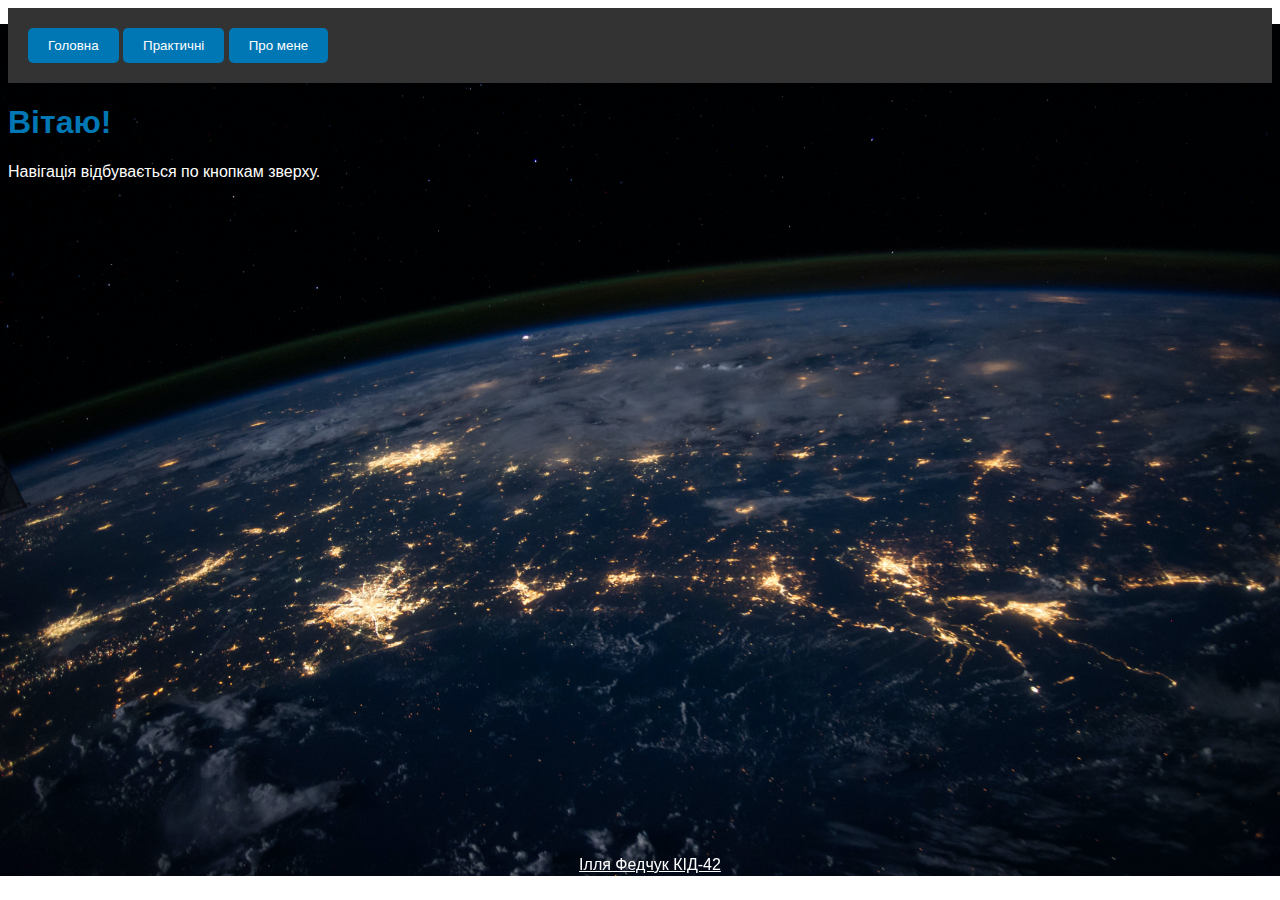
<file: index.html>
<!DOCTYPE html>
<html>

<head>
  <title>Вебсайт</title>
  <link rel="stylesheet" href="style.css">
</head>

<body>

  <header>
    <button onclick="location.href='index.html'">Головна</button>
    <button onclick="location.href='prac.html'">Практичні</button>
    <button onclick="location.href='me.html'">Про мене</button>
  </header>

  <h1>Вітаю!</h1>

  <p>Навігація відбувається по кнопкам зверху.</p>

  <footer>
    <p><a href="https://t.me/Raywer" style="color:white;">Ілля Федчук КІД-42</a></p>
  </footer>



</body>

</html>
</file>
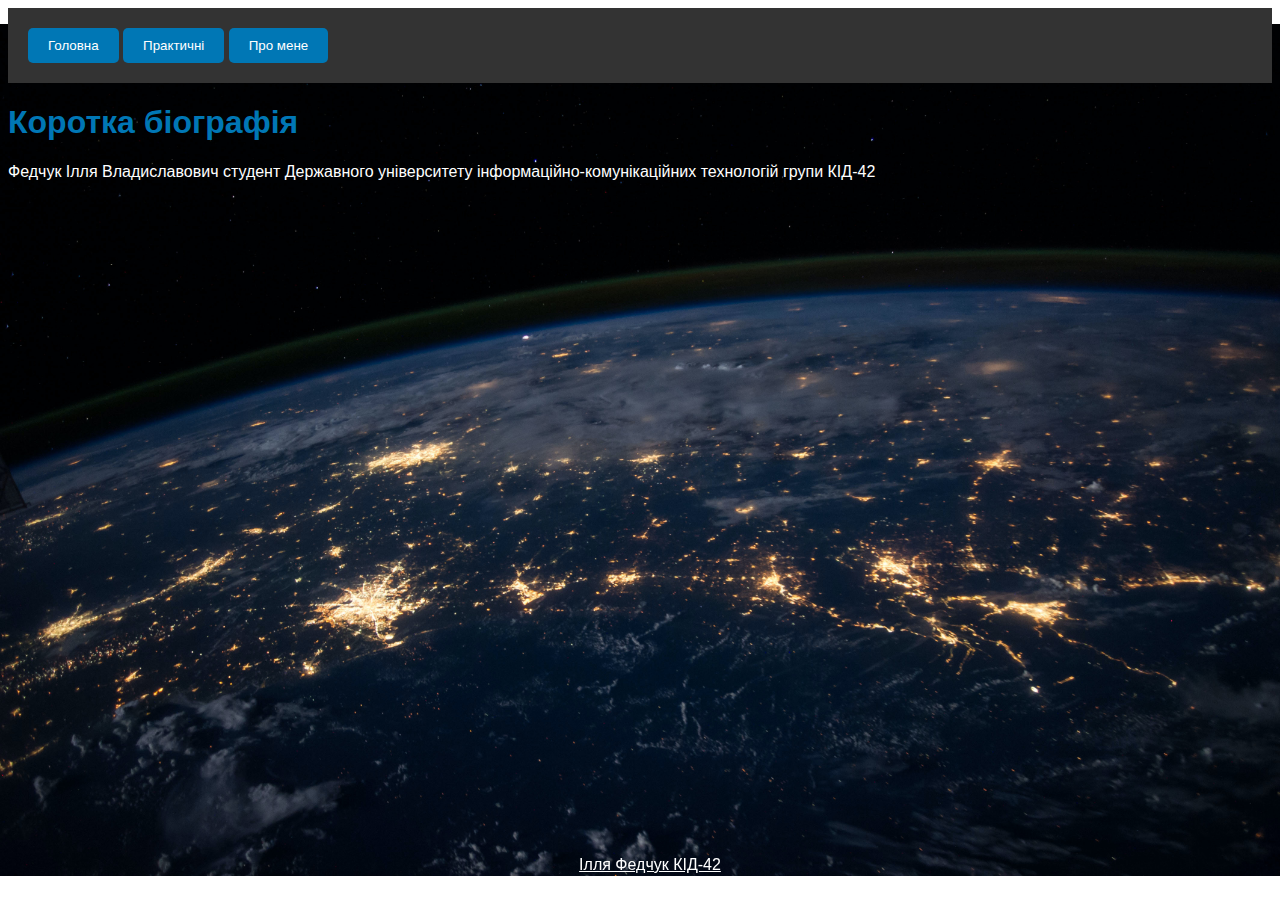
<file: me.html>
<!DOCTYPE html>
<html>
<head>
  <title>Про мене</title>
  <link rel="stylesheet" href="style.css"> 
</head>

<body>

    <header>
        <nav>
          <button onclick="location.href='index.html'">Головна</button>
          <button onclick="location.href='prac.html'">Практичні</button>
          <button onclick="location.href='me.html'">Про мене</button>
        </nav>
      </header>

  <h1>Коротка біографія </h1>
<p>Федчук Ілля Владиславович студент Державного університету інформаційно-комунікаційних технологій групи КІД-42 </p>
 
  
  <footer>
    <p><a href="https://t.me/Raywer" style="color:white;">Ілля Федчук КІД-42</a></p>
  </footer>

</body>
</html>
</file>
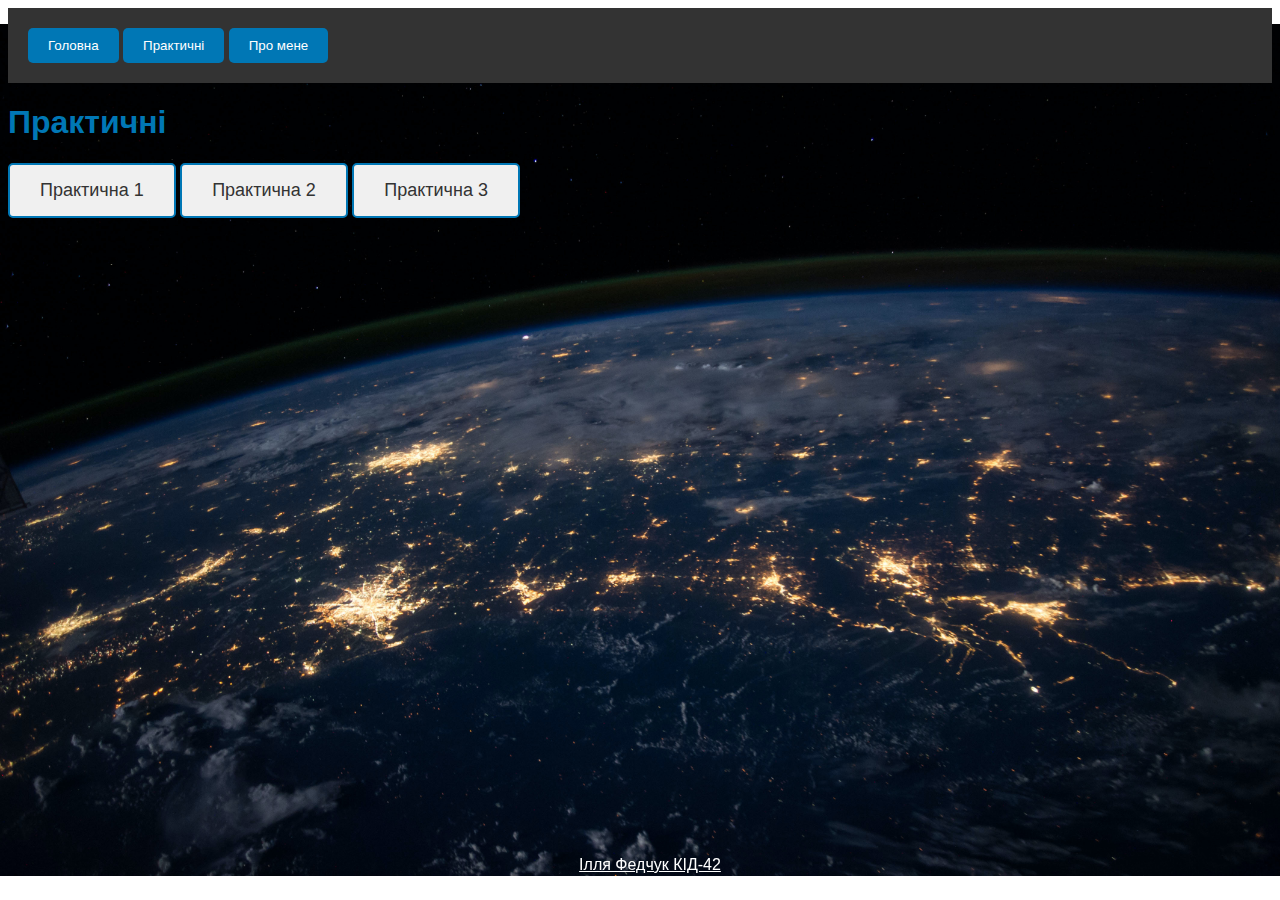
<file: prac.html>
<!DOCTYPE html>
<html>
<head>
  <title>Лабораторні</title>
  <link rel="stylesheet" href="style.css">
</head>

<body>

  <header>
    <nav>
      <button onclick="location.href='index.html'">Головна</button>
      <button onclick="location.href='prac.html'">Практичні</button>
      <button onclick="location.href='me.html'">Про мене</button>
    </nav>
  </header>

  <h1>Практичні</h1>
  
  <button class="practical-button" onclick="location.href='practise/prac1.html '">Практична 1</button>
  <button class="practical-button" onclick="location.href='practise/prac2.html '">Практична 2</button>
  <button class="practical-button" onclick="location.href='practise/prac3.html '">Практична 3</button>



  <footer>
    <p><a href="https://t.me/Raywer" style="color:white;">Ілля Федчук КІД-42</a></p>
  </footer>

</body>
</html>
</file>
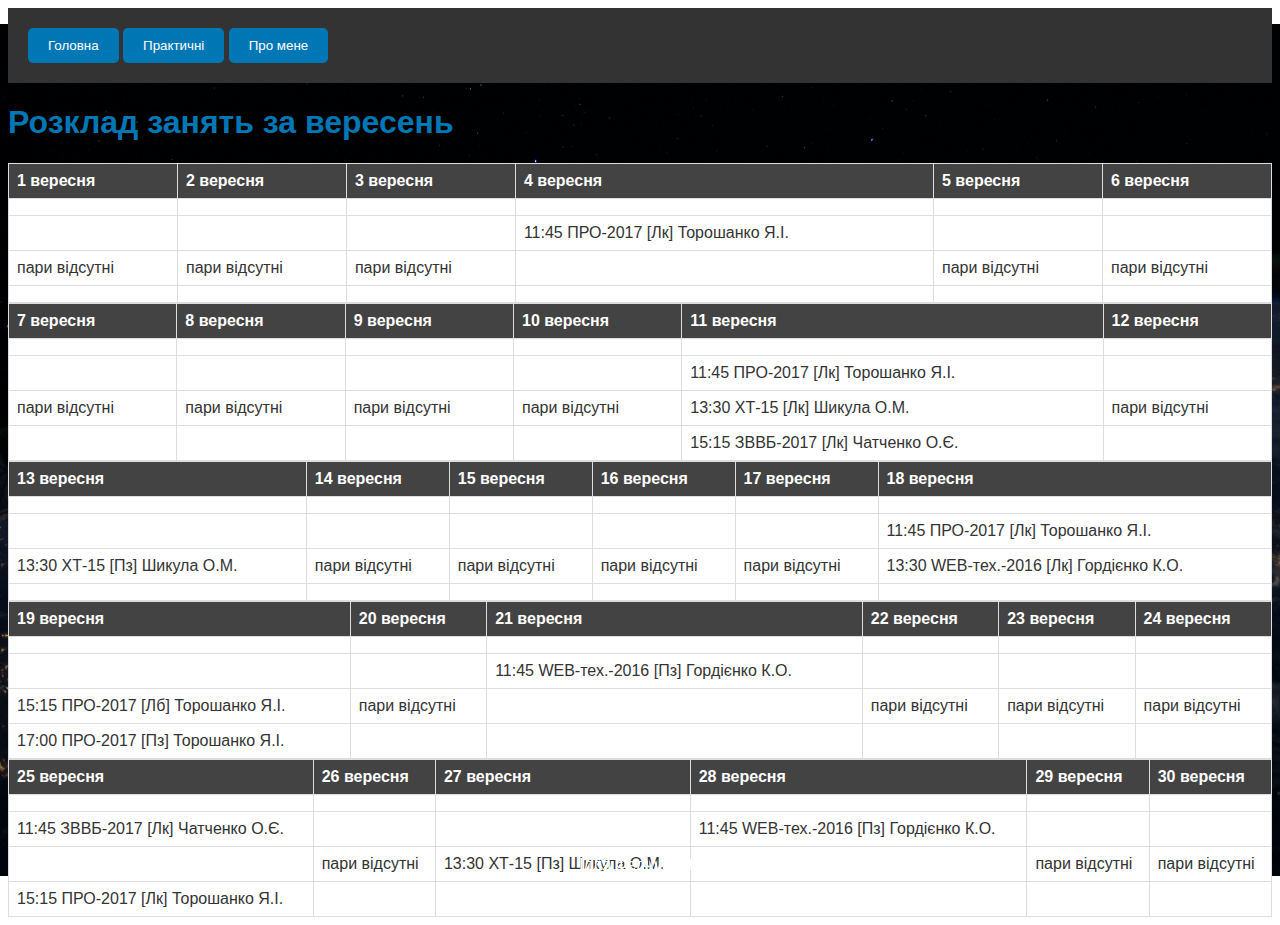
<file: practise/prac1.html>
<!DOCTYPE html>
<html lang="uk">

<head>
    <meta charset="UTF-8">
    <meta name="viewport" content="width=device-width, initial-scale=1.0">
    <title>Практична робота 1 - Розклад занять</title>
    <link rel="stylesheet" href="../style.css">
</head>

<body>
    <header>
        <nav>
            <button onclick="location.href='../index.html'">Головна</button>
            <button onclick="location.href='../prac.html'">Практичні</button>
            <button onclick="location.href='../me.html'">Про мене</button>
        </nav>
    </header>

    <h1>Розклад занять за вересень</h1>

    <table>
        <thead>
          <tr>
            <th>1 вересня</th>
            <th>2 вересня</th>
            <th>3 вересня</th>
            <th>4 вересня</th>
            <th>5 вересня</th>
            <th>6 вересня</th>
          </tr>
        </thead>
        <tbody>
          <tr>
            <td></td>
            <td></td>
            <td></td>
            <td></td>
            <td></td>
            <td></td>
          </tr>
          <tr>
            <td></td>
            <td></td>
            <td></td>
            <td>11:45 ПРО-2017 [Лк] Торошанко Я.І.</td>
            <td></td>
            <td></td>
          </tr>
          <tr>
            <td>пари відсутні</td>
            <td>пари відсутні</td>
            <td>пари відсутні</td>
            <td></td>
            <td>пари відсутні</td>
            <td>пари відсутні</td>
          </tr>
          <tr>
            <td></td>
            <td></td>
            <td></td>
            <td></td>
            <td></td>
            <td></td>
          </tr>
        </tbody>
      </table>

      <table>
        <thead>
          <tr>
            <th>7 вересня &nbsp</th>
            <th>8 вересня &nbsp</th>
            <th>9 вересня &nbsp</th>
            <th>10 вересня</th>
            <th>11 вересня</th>
            <th>12 вересня</th>
          </tr>
        </thead>
        <tbody>
          <tr>
            <td></td>
            <td></td>
            <td></td>
            <td></td>
            <td></td>
            <td></td>
          </tr>
          <tr>
            <td></td>
            <td></td>
            <td></td>
            <td></td>
            <td>11:45 ПРО-2017 [Лк] Торошанко Я.І.</td>
            <td></td>
          </tr>
          <tr>
            <td>пари відсутні</td>
            <td>пари відсутні</td>
            <td>пари відсутні</td>
            <td>пари відсутні</td>
            <td>13:30 ХТ-15 [Лк] Шикула О.М.</td>
            <td>пари відсутні</td>
          </tr>
          <tr>
            <td></td>
            <td></td>
            <td></td>
            <td></td>
            <td>15:15 ЗВВБ-2017 [Лк] Чатченко О.Є.</td>
            <td></td>
          </tr>
        </tbody>
      </table>


      <table>
        <thead>
          <tr>
            <th>13 вересня</th>
            <th>14 вересня</th>
            <th>15 вересня</th>
            <th>16 вересня</th>
            <th>17 вересня</th>
            <th>18 вересня</th>
          </tr>
        </thead>
        <tbody>
          <tr>
            <td></td>
            <td></td>
            <td></td>
            <td></td>
            <td></td>
            <td></td>
          </tr>
          <tr>
            <td></td>
            <td></td>
            <td></td>
            <td></td>
            <td></td>
            <td>11:45 ПРО-2017 [Лк] Торошанко Я.І.</td>
          </tr>
          <tr>
            <td>13:30 ХТ-15 [Пз] Шикула О.М.</td>
            <td>пари відсутні</td>
            <td>пари відсутні</td>
            <td>пари відсутні</td>
            <td>пари відсутні</td>
            <td>13:30 WEB-тех.-2016 [Лк] Гордієнко К.О.</td>
          </tr>
          <tr>
            <td></td>
            <td></td>
            <td></td>
            <td></td>
            <td></td>
            <td></td>
          </tr>
        </tbody>
      </table>


      <table>
        <thead>
          <tr>
            <th>19 вересня</th>
            <th>20 вересня</th>
            <th>21 вересня</th>
            <th>22 вересня</th>
            <th>23 вересня</th>
            <th>24 вересня</th>
          </tr>
        </thead>
        <tbody>
          <tr>
            <td></td>
            <td></td>
            <td></td>
            <td></td>
            <td></td>
            <td></td>
          </tr>
          <tr>
            <td></td>
            <td></td>
            <td>11:45 WEB-тех.-2016 [Пз] Гордієнко К.О.</td>
            <td></td>
            <td></td>
            <td></td>
          </tr>
          <tr>
            <td>15:15 ПРО-2017 [Лб] Торошанко Я.І.</td>
            <td>пари відсутні</td>
            <td></td>
            <td>пари відсутні</td>
            <td>пари відсутні</td>
            <td>пари відсутні</td>
          </tr>
          <tr>
            <td>17:00 ПРО-2017 [Пз] Торошанко Я.І.</td>
            <td></td>
            <td></td>
            <td></td>
            <td></td>
            <td></td>
          </tr>
        </tbody>
      </table>



      <table>
        <thead>
          <tr>
            <th>25 вересня</th>
            <th>26 вересня</th>
            <th>27 вересня</th>
            <th>28 вересня</th>
            <th>29 вересня</th>
            <th>30 вересня</th>
          </tr>
        </thead>
        <tbody>
            <tr>
              <td></td>
              <td></td>
              <td></td>
              <td></td>
              <td></td>
              <td></td>
            </tr>
            <tr>
              <td>11:45 ЗВВБ-2017 [Лк] Чатченко О.Є.</td>
              <td></td>
              <td></td>
              <td>11:45 WEB-тех.-2016 [Пз] Гордієнко К.О.</td>
              <td></td>
              <td></td>
            </tr>
            <tr>
              <td></td>
              <td>пари відсутні</td>
              <td>13:30 ХТ-15 [Пз] Шикула О.М.</td>
              <td></td>
              <td>пари відсутні</td>
              <td>пари відсутні</td>
            </tr>
            <tr>
              <td>15:15 ПРО-2017 [Лк] Торошанко Я.І.</td>
              <td></td>
              <td></td>
              <td></td>
              <td></td>
              <td></td>
            </tr>
          </tbody>
      </table>


    <footer>
        <p><a href="https://t.me/Raywer" style="color:white;">Ілля Федчук КІД-42</a></p>
    </footer>
</body>

</html>
</file>
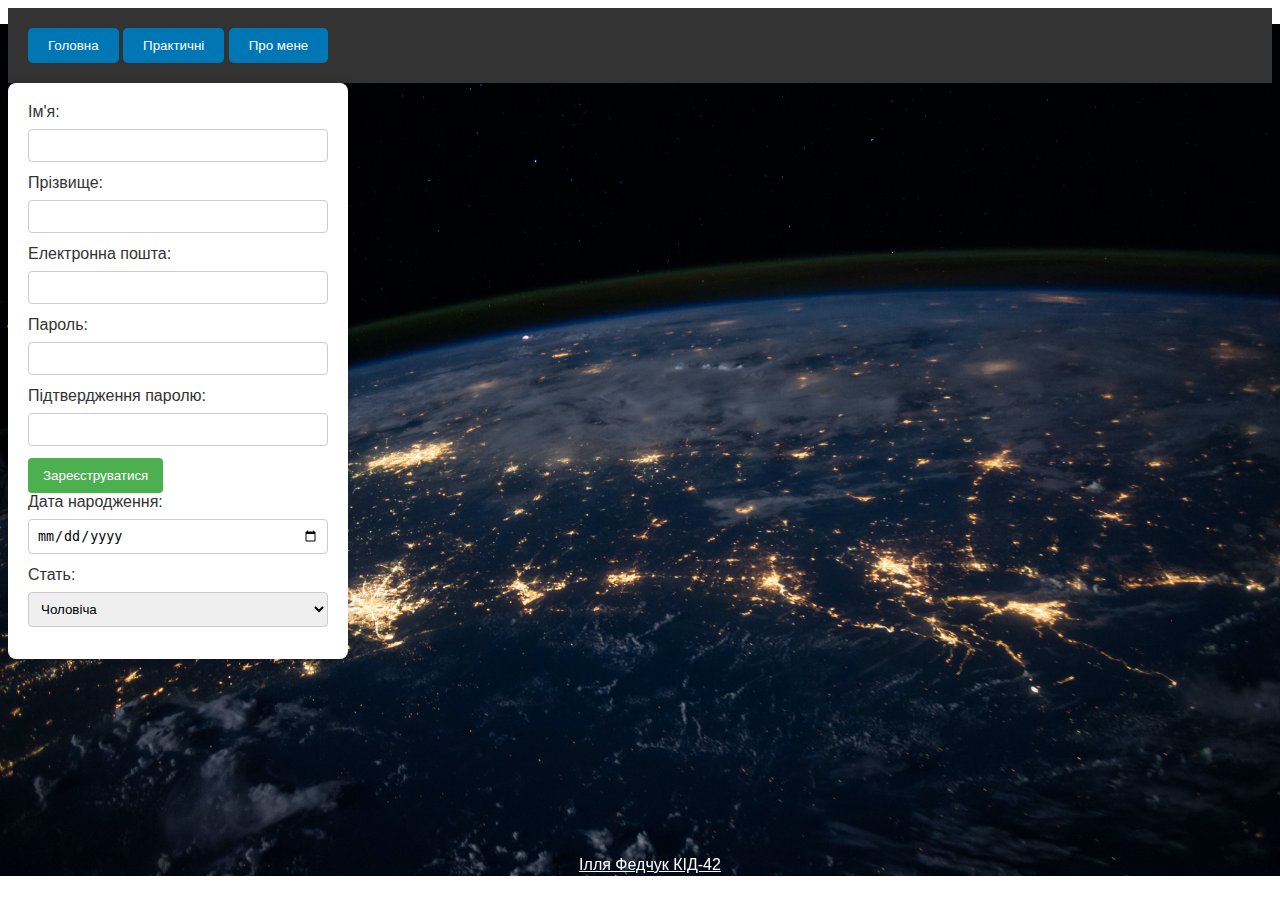
<file: practise/prac2.html>
<!DOCTYPE html>
<html lang="uk">

<head>
    <meta charset="UTF-8">
    <meta name="viewport" content="width=device-width, initial-scale=1.0">
    <title>Практична робота 2 - Форма</title>
    <link rel="stylesheet" href="../style.css">
</head>

<body>
    <header>
        <nav>
            <button onclick="location.href='../index.html'">Головна</button>
            <button onclick="location.href='../prac.html'">Практичні</button>
            <button onclick="location.href='../me.html'">Про мене</button>
        </nav>
    </header>

    

  
 

  
  <form action="https://webhook.site/99ff1283-1589-4351-8746-d509fc036545" method="POST">
    
    <label for="name">Ім'я:</label>
    <input type="text" id="name" name="name" required>

    
    <label for="surname">Прізвище:</label>
    <input type="text" id="surname" name="surname" required>

    
    <label for="email">Електронна пошта:</label>
    <input type="email" id="email" name="email" required>

    
    <label for="password">Пароль:</label>
    <input type="password" id="password" name="password" required>

    
    <label for="confirmPassword">Підтвердження паролю:</label>
    <input type="password" id="confirmPassword" name="confirmPassword" required>

    
    <input type="submit" value="Зареєструватися">

    
    <label for="birthdate">Дата народження:</label>
    <input type="date" id="birthdate" name="birthdate">

    <label for="gender">Стать:</label>
    <select id="gender" name="gender">
      <option value="male">Чоловіча</option>
      <option value="female">Жіноча</option>
    </select>
  </form>

</body>
</html>


    <footer>
        <p><a href="https://t.me/Raywer" style="color:white;">Ілля Федчук КІД-42</a></p>
    </footer>
</body>

</html>
</file>
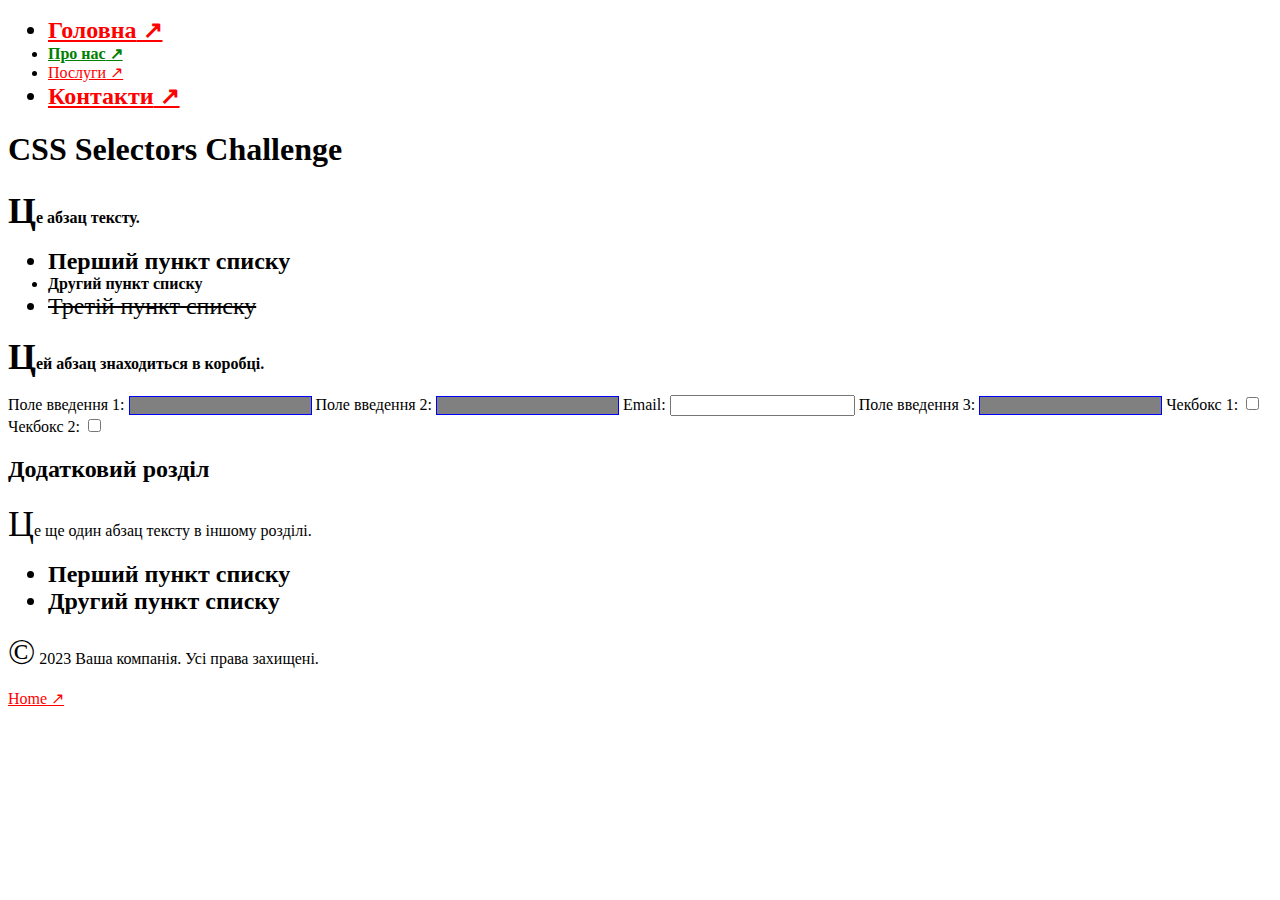
<file: practise/prac3.html>
<!DOCTYPE html>
<html lang="en">
<head>
    <meta charset="UTF-8">
    <meta name="viewport" content="width=device-width, initial-scale=1.0">
    <link rel="stylesheet" href="../task3.css">
    <title>CSS Selectors Challenge</title>
</head>
<body>
    <header>
        <nav>
            <ul>
                <li><a href="#">Головна</a></li>
                <li><a href="https://example.com">Про нас</a></li>
                <li><a href="#">Послуги</a></li>
                <li><a href="http://notrealsite.ua">Контакти</a></li>
            </ul>
        </nav>
    </header>
    <div class="container">
        <h1>CSS Selectors Challenge</h1>
        <p>Це абзац тексту.</p>
        <ul>
            <li>Перший пункт списку</li>
            <li class="special">Другий пункт списку</li>
            <li>Третій пункт списку</li>
        </ul>
        <div class="box">
            <p>Цей абзац знаходиться в коробці.</p>
        </div>
        <form>
            <label for="input1">Поле введення 1:</label>
            <input type="text" id="input1">
            <label for="input2">Поле введення 2:</label>
            <input type="text" id="input2" disabled>
            <label for="email1">Email:</label>
            <input type="email" id="email1">
            <label for="input3">Поле введення 3:</label>
            <input type="text" id="input3">
            <label for="check1">Чекбокс 1:</label>
            <input type="checkbox" id="check1">
            <label for="check2">Чекбокс 2:</label>
            <input type="checkbox" id="check2">
        </form>
    </div>
    <section>
        <h2>Додатковий розділ</h2>
        <p>Це ще один абзац тексту в іншому розділі.</p>
        <ul>
            <li>Перший пункт списку</li>
            <li>Другий пункт списку</li>
        </ul>
    </section>
    <footer>
        <p>&copy; 2023 Ваша компанія. Усі права захищені.</p>
        <a href="#">Home</a>
    </footer>
</body>
</html>
</file>
<file: style.css>
body {
  background: url('resources/image1.jpg') no-repeat center center fixed;
  -webkit-background-size: 100%;
  -moz-background-size: 100%;
  -o-background-size: 100%;
  background-size: 100%;
  color: #ffffff;
  font-family: Arial, sans-serif;
}



.practical-button {
  background-color: #f0f0f0;
  color: #333;
  border: 2px solid #0077b5;
  padding: 15px 30px;
  font-size: 18px;
}




header {
  background-color: #333;
  color: #fff;
  padding: 20px;
}

h1,
h2,
h3 {
  color: #0077b5;
}

button {
  background-color: #0077b5;
  color: #fff;
  padding: 10px 20px;
  border: none;
  border-radius: 5px;
}

button:hover {
  background-color: #00b0ff;
}

footer {
    position: fixed;
    left: 0;
    bottom: 0;
    width: 100%;
    background: transparent;
    padding: 10px;
    text-align: center;
}




table {
  border-collapse: collapse;
  width: 100%;
}
th, td {
  border: 1px solid #ddd;
  padding: 8px;
  text-align: left;
}
th {
  background-color: #444343;
}
td {
  background-color: #ffffff;
  color: #333;
}
form {
  background-color: #fff;
  padding: 20px;
  border-radius: 8px;
  box-shadow: 0 0 10px rgba(0, 0, 0, 0.1);
  width: 300px;
}

label {
  display: block;
  margin-bottom: 8px;
  color: #333;
}

input[type="text"],
input[type="email"],
input[type="password"],
input[type="date"],
select {
  width: 100%;
  padding: 8px;
  margin-bottom: 12px;
  box-sizing: border-box;
  border: 1px solid #ccc;
  border-radius: 4px;
}

input[type="submit"] {
  background-color: #4caf50;
  color: white;
  padding: 10px 15px;
  border: none;
  border-radius: 4px;
  cursor: pointer;
}

input[type="submit"]:hover {
  background-color: #45a049;
}
</file>
<file: task3.css>
li:first-child {
    font-weight: bold;
}


a:last-child {
    color: red;
}


input:disabled {
    background-color: grey;
}


div > p {
    font-weight: bold;
}


a[href^="https"] {
    color: green;
}


input[type="text"] {
    border: 1px solid blue;
}


li:first-child,
li:last-child {
    font-size: 24px;
}


div p {
    font-size: 16px;
}


input:checked {
    background-color: lightblue;
}


li > a {
    text-decoration: underline;
}


li:nth-child(even) {
    font-weight: bold;
}


input[type="text"]:not([disabled]) {
    background-color: grey;
}


*:first-child > p {
    font-size: 24px;
}


.special + li {
    text-decoration: line-through;
}

p::first-letter {
    font-size: 36px;
}

a::after {
    content: " ↗";
}
</file>
